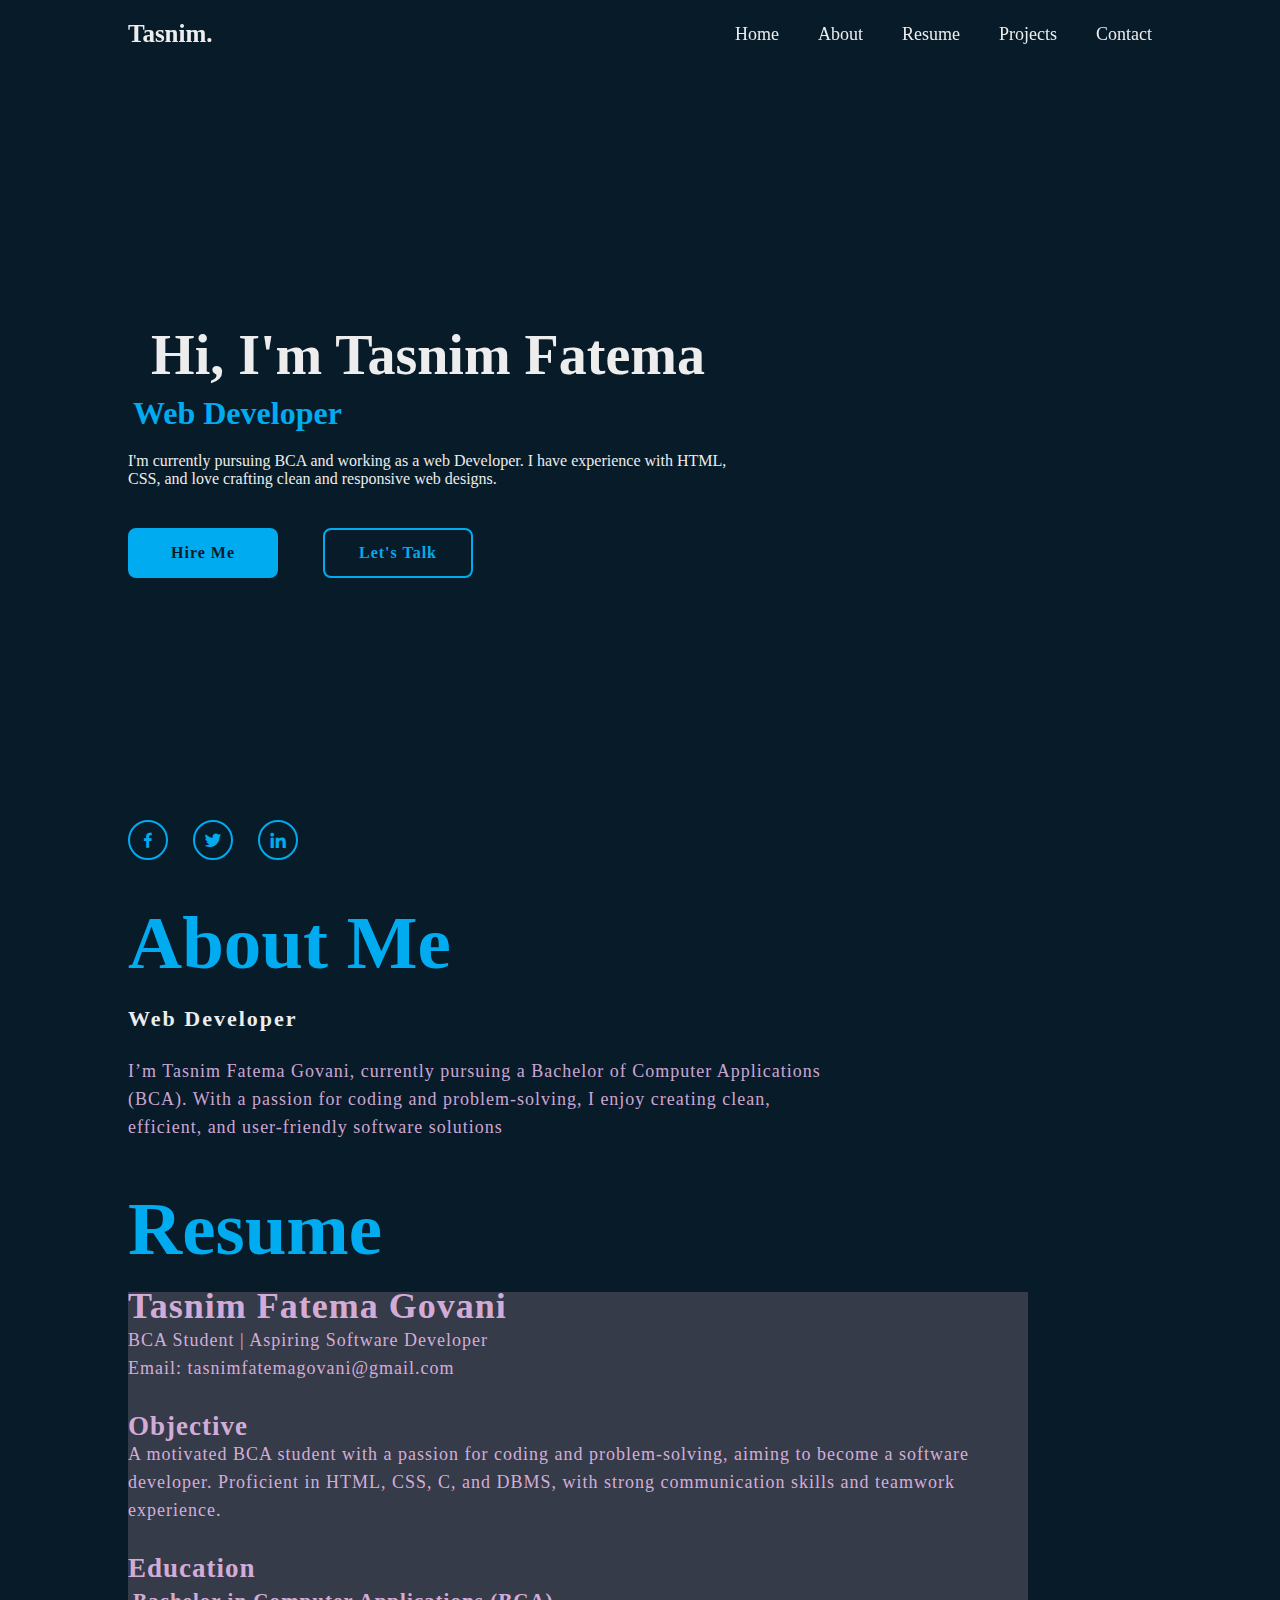
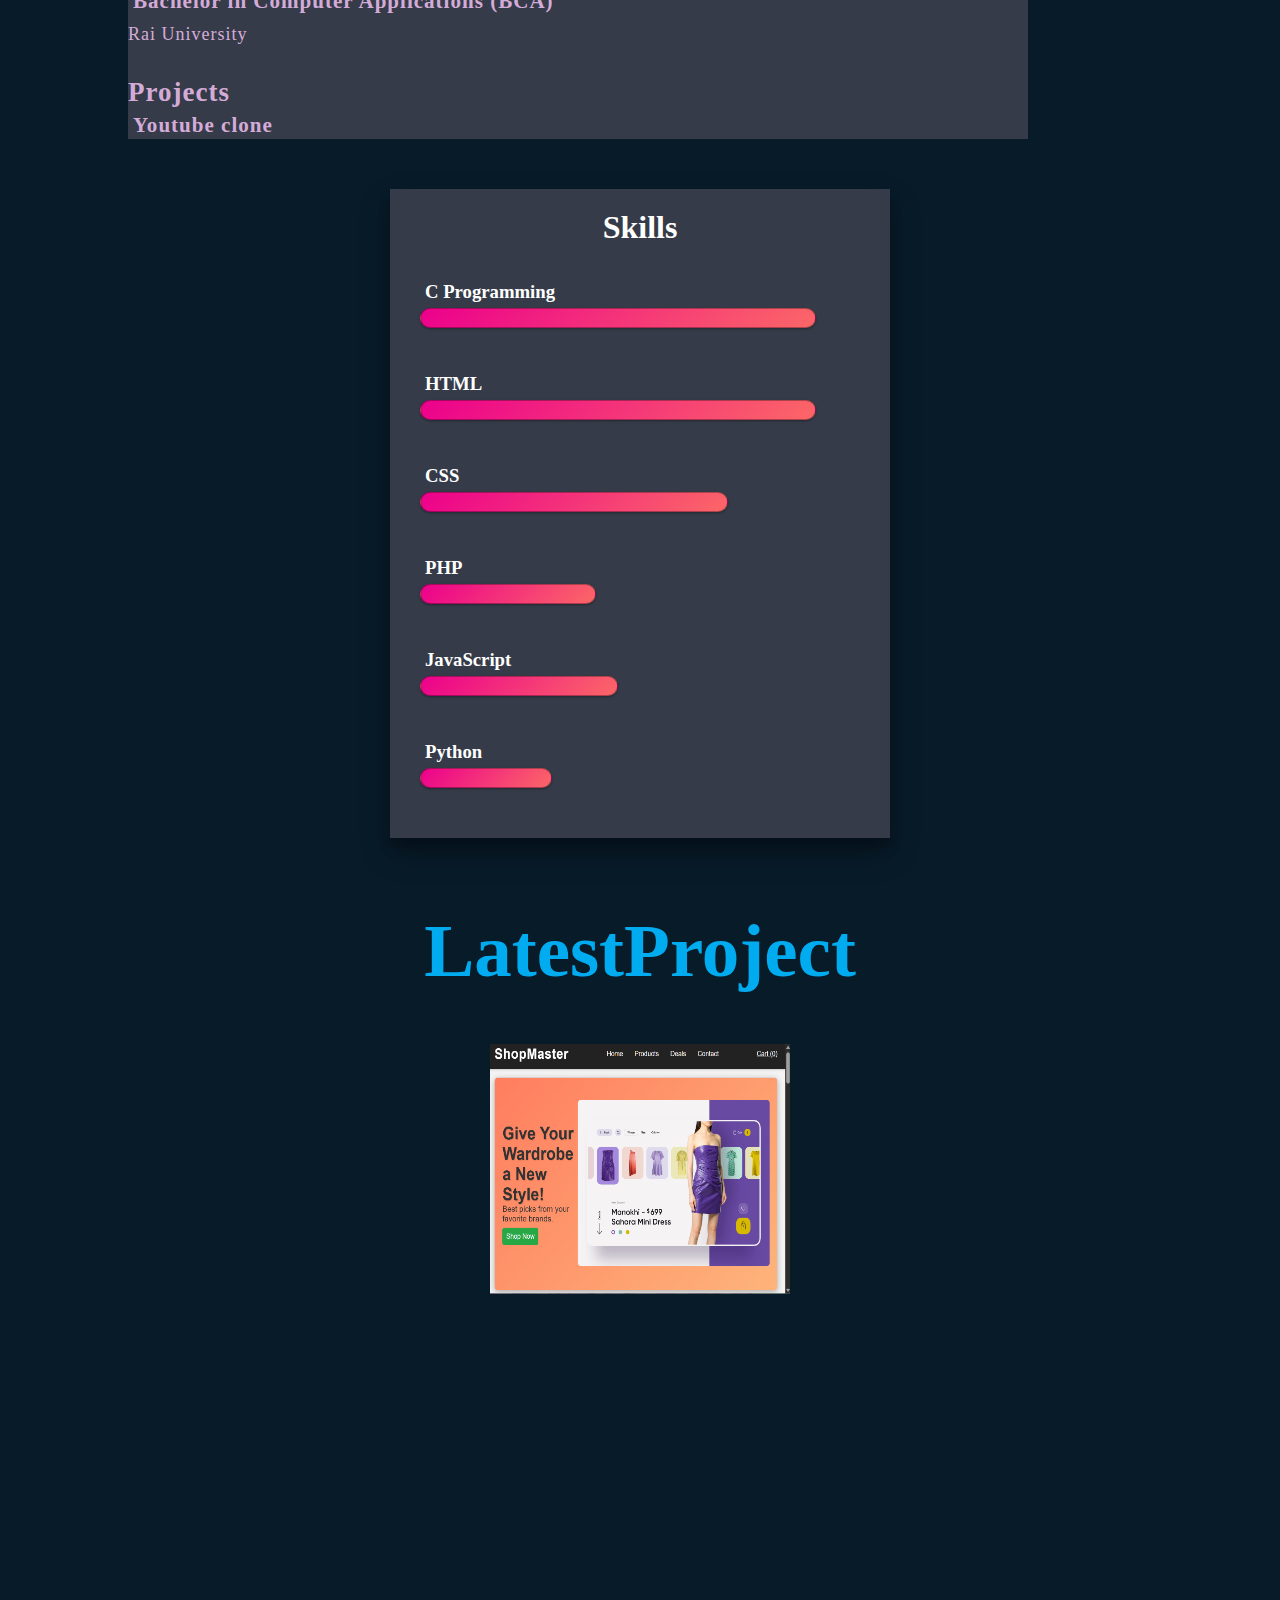
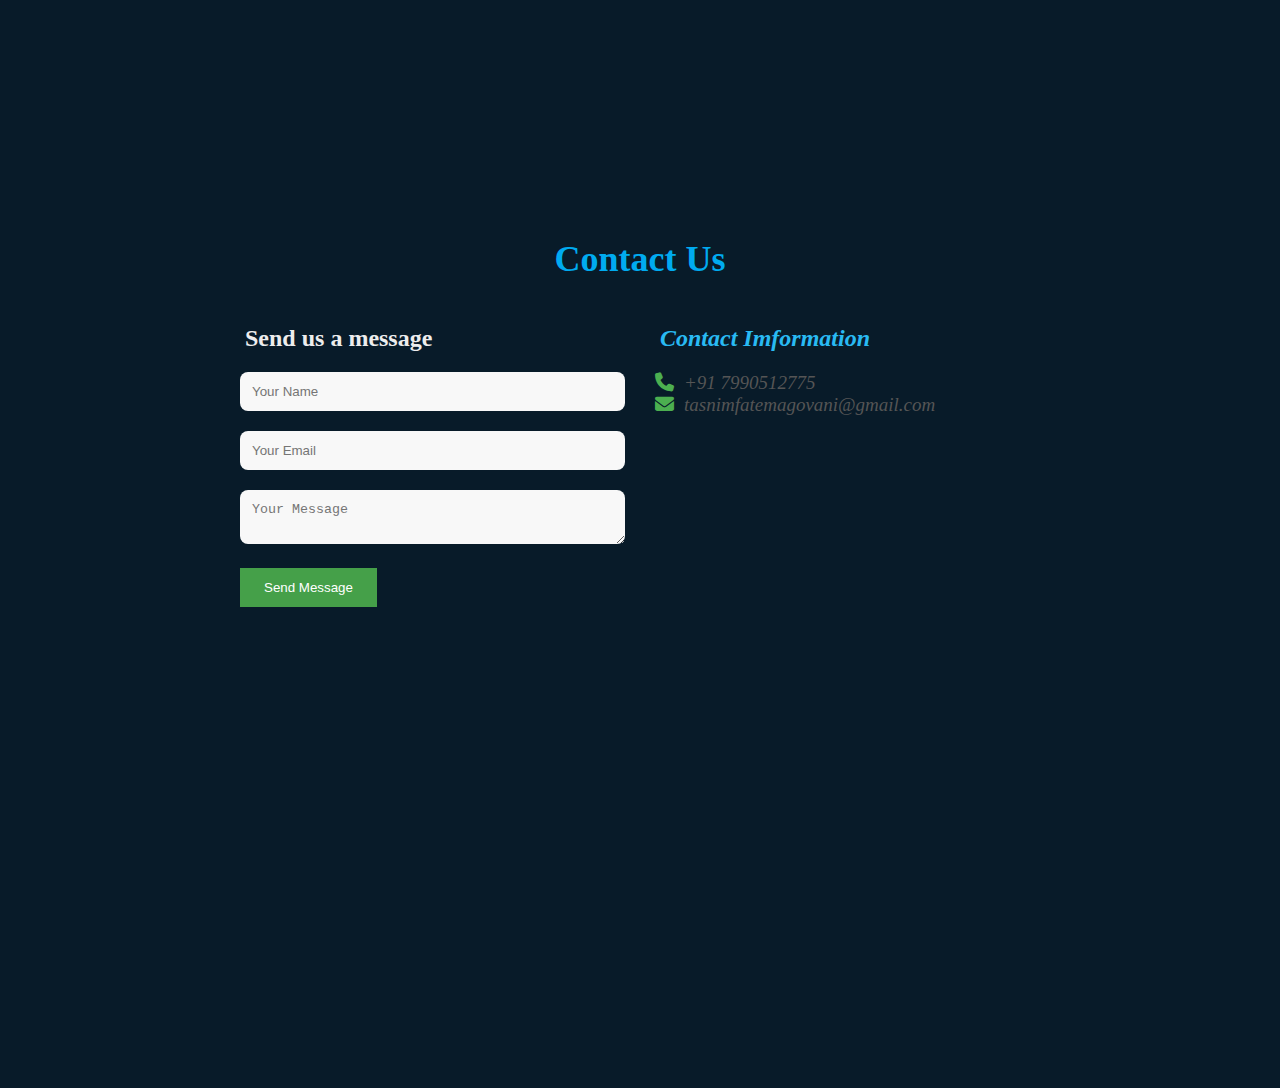
<file: index.html>
<!DOCTYPE html>
<html lang="en">
<head>
    <meta charset="UTF-8">
    <meta name="viewport" content="width=device-width, initial-scale=1.0">
    <title>Portfolio</title>
    <link rel="stylesheet" href="Portfolio.css">
    <link rel="stylesheet"type="text/css" href="https://cdnjs.cloudflare.com/ajax/libs/font-awesome/6.6.0/css/all.min.css">
    <link href='https://unpkg.com/boxicons@2.1.4/css/boxicons.min.css' rel='stylesheet'>


</head>
<body>
    
    <header class="header">
        <a href="#" class="logo">Tasnim.</a>
        <nav class="navbar">
            <a href="#" class="active">Home</a>
            <a href="#" class="about-nav">About</a>
            <a href="#"class="resume-nav">Resume</a>
            <a href="#"class="project-nav">Projects</a>
            <a href="#"class="contact-nav">Contact</a>


        </nav>
    </header>
    <section class="home">
        <div class="home-content">
            <h1>Hi, I'm Tasnim Fatema </h1>
            <h3>Web Developer</h3>
            <p>I'm currently pursuing BCA and working as a web Developer. I have experience with HTML, CSS, and love crafting clean and responsive web designs.</p>
            <div class="btn-box">
                <a href="#">Hire Me</a>
                <a href="#">Let's Talk</a>


            </div>
        </div>

        <div class="homesci">
            <a href="#"><i class='bx bxl-facebook'></i></a>
            <a href="#"><i class='bx bxl-twitter'></i></a>
            <a href="#"><i class='bx bxl-linkedin'></i></a>

        </div>
    
    </section>




    <!-- About section -->
    <section class="About">
        <div class="about-">
            <div class="about-text">
                <h2>About Me</h2>
    
                <h5>Web Developer</h5>
    
                <p>I’m Tasnim Fatema Govani, currently pursuing a Bachelor of Computer Applications (BCA).
                     With a passion for coding and problem-solving, I enjoy creating clean, efficient, 
                     and user-friendly software solutions
                </p>
                    
            </div>
        </div>

   </section>

 <!-- Resume section start -->
    <div class="resumebar">
        <section class="resume-main">
            <div class="Resume"><div class="title">
                <h2 class="resume-head">Resume</h2>
            
            </div>
            <div class="resume-text">
                 <header class="resume-header">
                     <h1>Tasnim Fatema Govani</h1>
                     <p>BCA Student | Aspiring Software Developer</p>
                     <p>Email: tasnimfatemagovani@gmail.com </p>
                 </header>
                 
                 <section class="objective">
                     <h2>Objective</h2>
                     <p>A motivated BCA student with a passion for coding and problem-solving, aiming to become a software developer. Proficient in HTML, CSS, C, and DBMS, with strong communication skills and teamwork experience.</p>
                 </section>
                 
                 <section>
                     <h2>Education</h2>
                     <div class="education">
                         <h3>Bachelor in Computer Applications (BCA)</h3>
                         <p>Rai University </p>
                     </div>
                 </section>
                 
         
                 
                 <section> <h2>Projects</h2>
         
                    <div class="projectbar">
                      <h3>Youtube clone</h3>
        
                    
                   </div>
           </div>
        
        </section>
         
    </div>
           


   <div class="skill">
    <h1>Skills</h1>
    <ul>
        <li><h3>C Programming</h3>
            <div class="bar c"></div>
        </li>
        <li><h3>HTML</h3>
            <div class="bar html"></div>
        </li>
        <li><h3>CSS</h3>
            <div class="bar css"></div>
        </li>
        <li><h3>PHP</h3>
            <div class="bar php"></div>
        </li>
        <li><h3>JavaScript</h3>
            <div class="bar javascript"></div>
        </li>
        <li><h3>Python</h3>
            <div class="bar python"></div>
        </li>
    </ul>
</div>
 <!-- project section start -->
  <section class="portfolio">
    <div class="portfolio-main">
        <h2><span>Latest</span>Project</h2>
        <div class="portfolio-content">
            <div class="project-image">
                <img src="Screenshot 2024-10-22 134846.png" alt="E-Commerce-web" height="250px" width="300px">
            </div>
        </div>
    </div>
  </section>
  <section class="contact">
    <div class="contact-container">
        <h2>Contact Us</h2>
        <div class="contact-wrapper">
            <div class="contact-form">
                <h3>Send us a message</h3>
                <form>
                    <div class="form-group">
                        <input type="text" name="name" placeholder="Your Name">
                    </div>
                    <div class="form-group">
                        <input type="email" name="email" placeholder="Your Email">
                    </div>
                    <div class="form-group">
                        <textarea name="message"placeholder="Your Message"></textarea>
                    </div>
                    <button type="submit">Send Message</button>
                </form>
            </div>
            <div class="contact-info">
                <h3>Contact Imformation</h3>
                <p><i class="fas fa-phone"></i>+91 7990512775</p>
                <p><i class="fas fa-envelope"></i>tasnimfatemagovani@gmail.com</p>
            </div>
        </div>
    </div>
  </section>

    
</body>
 
</html>
</file>
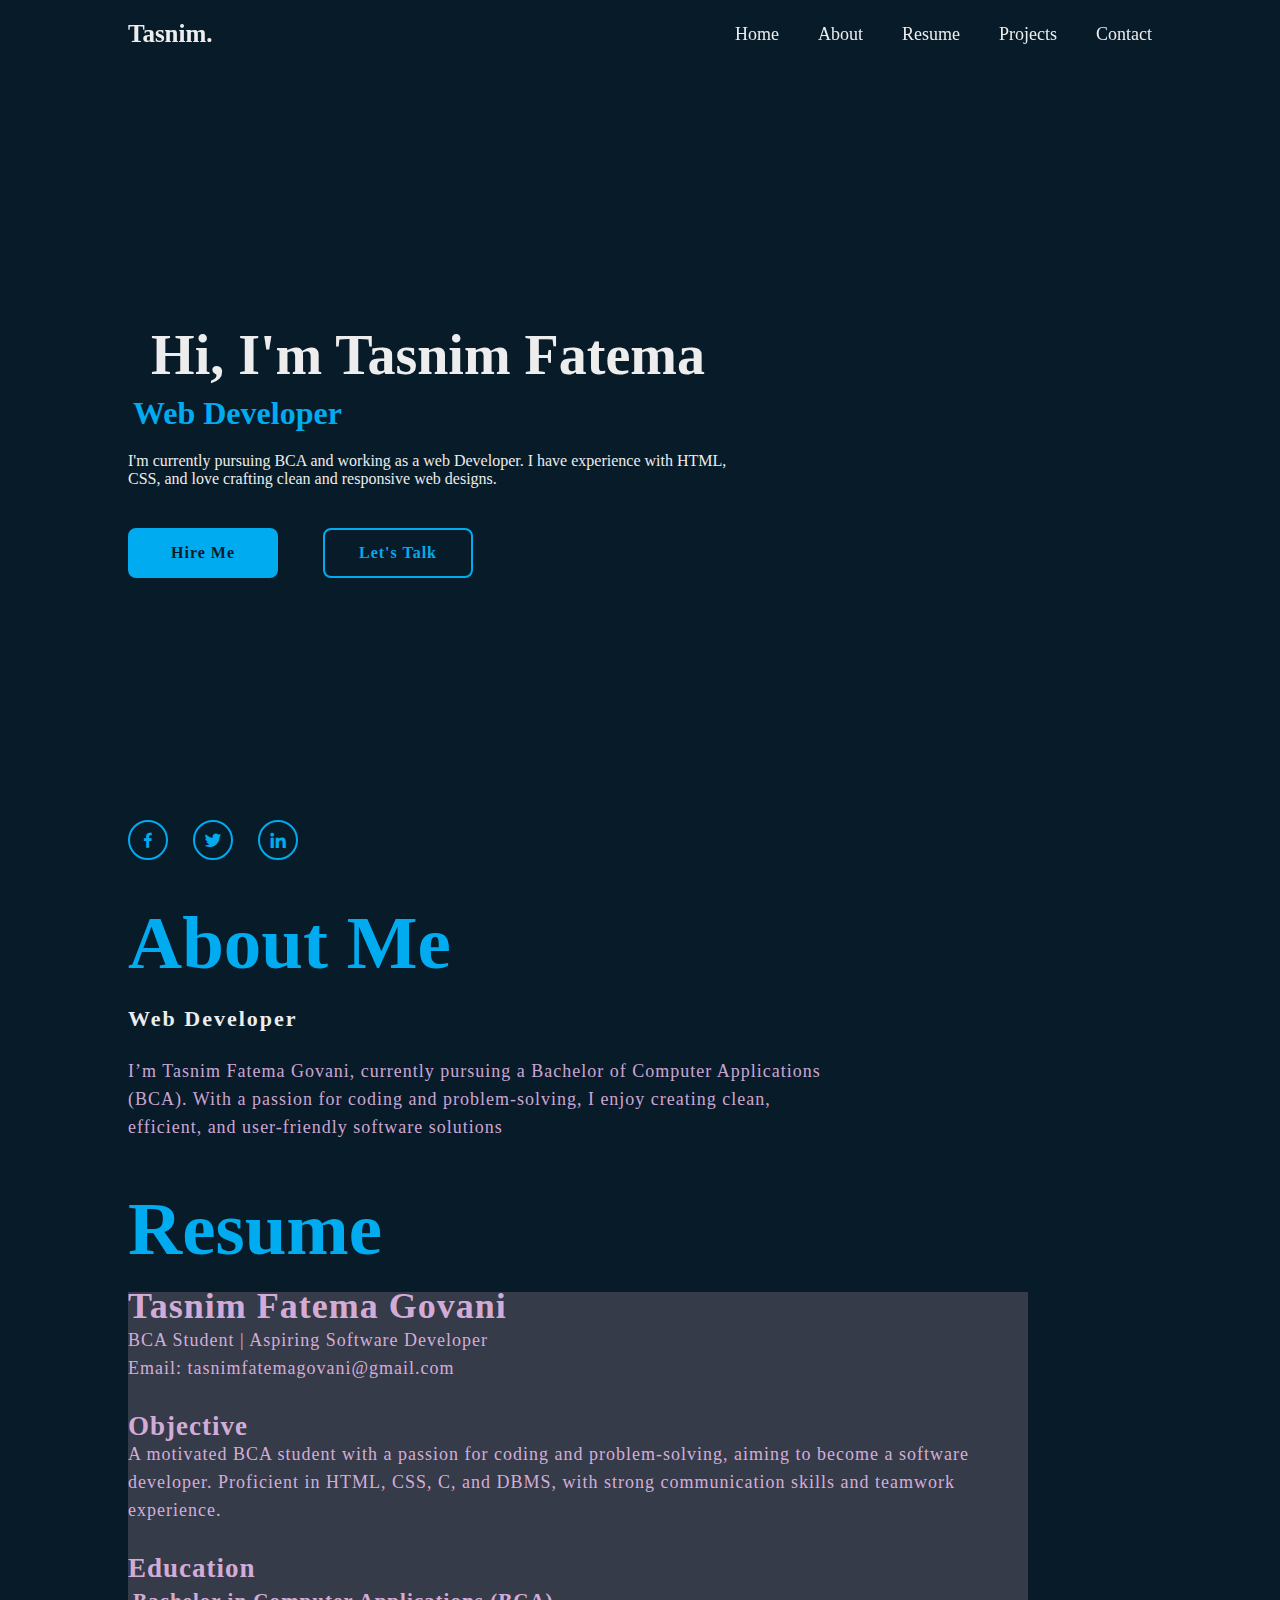
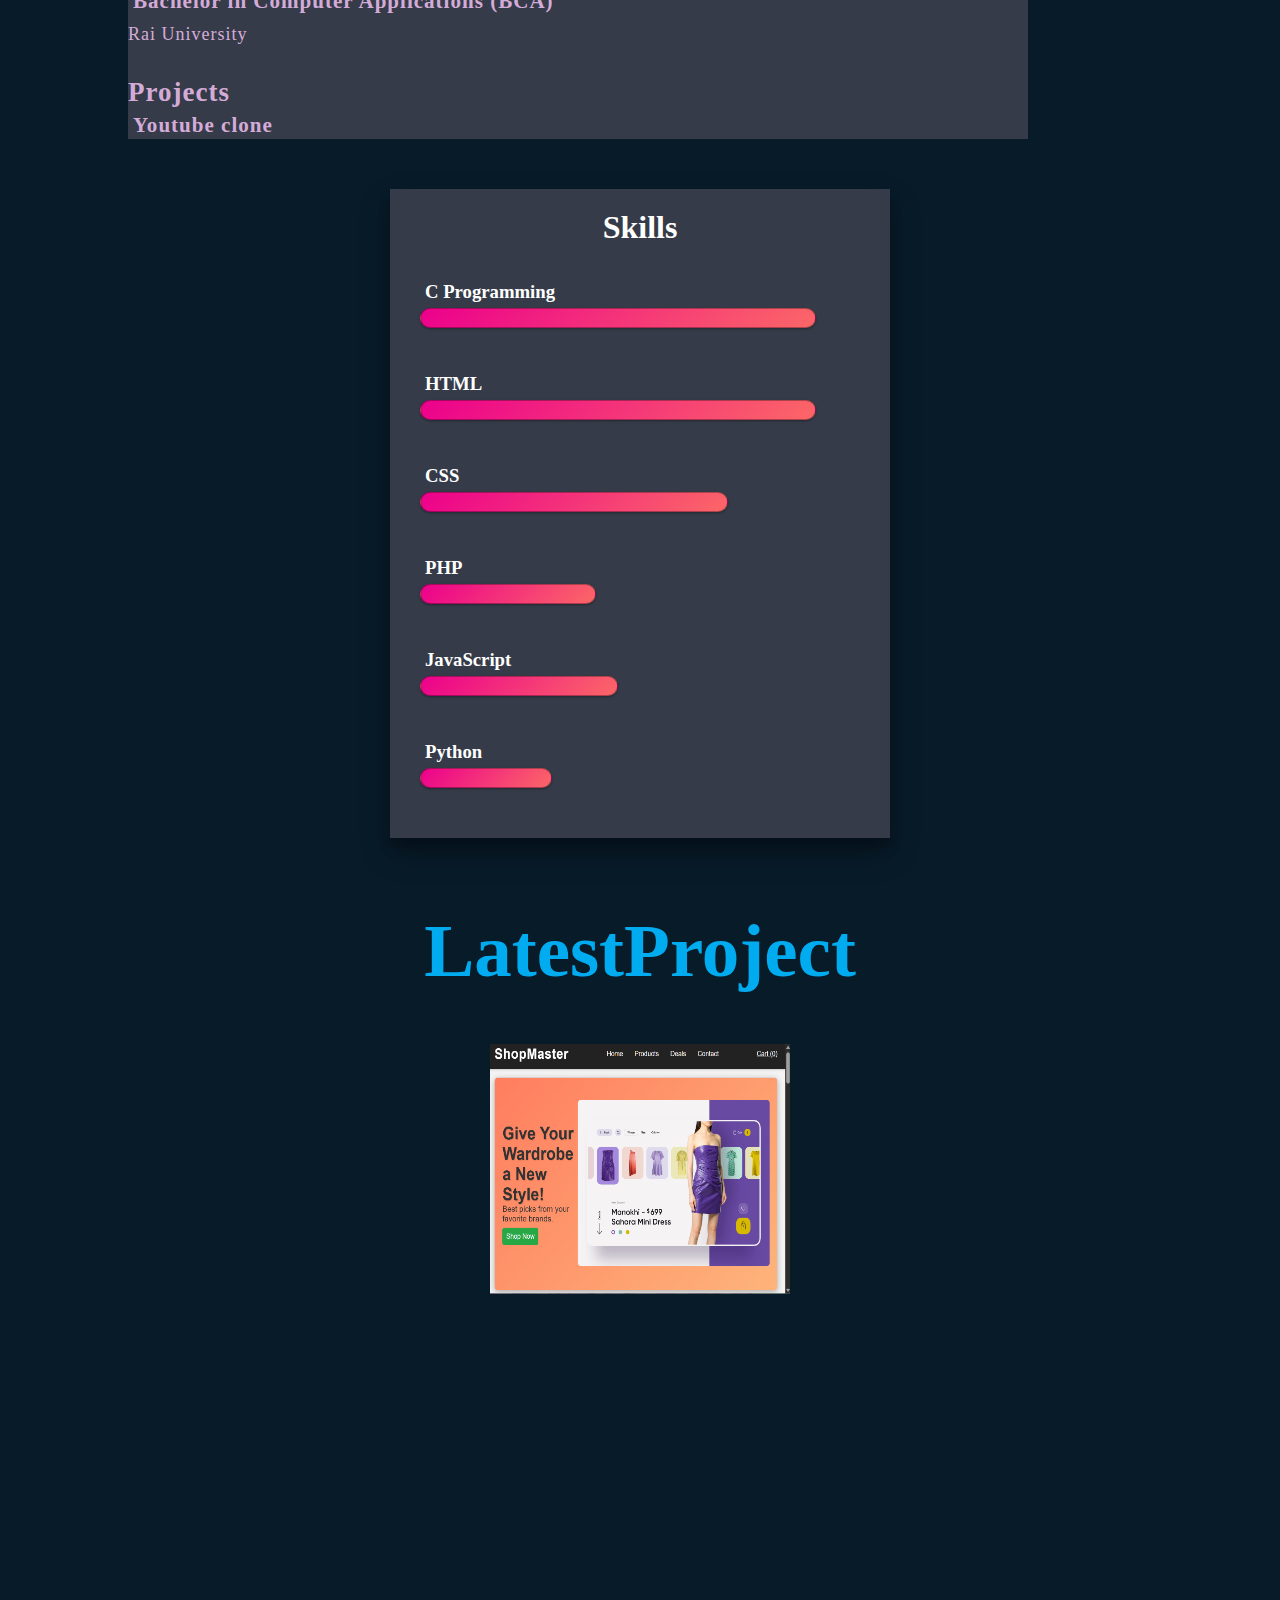
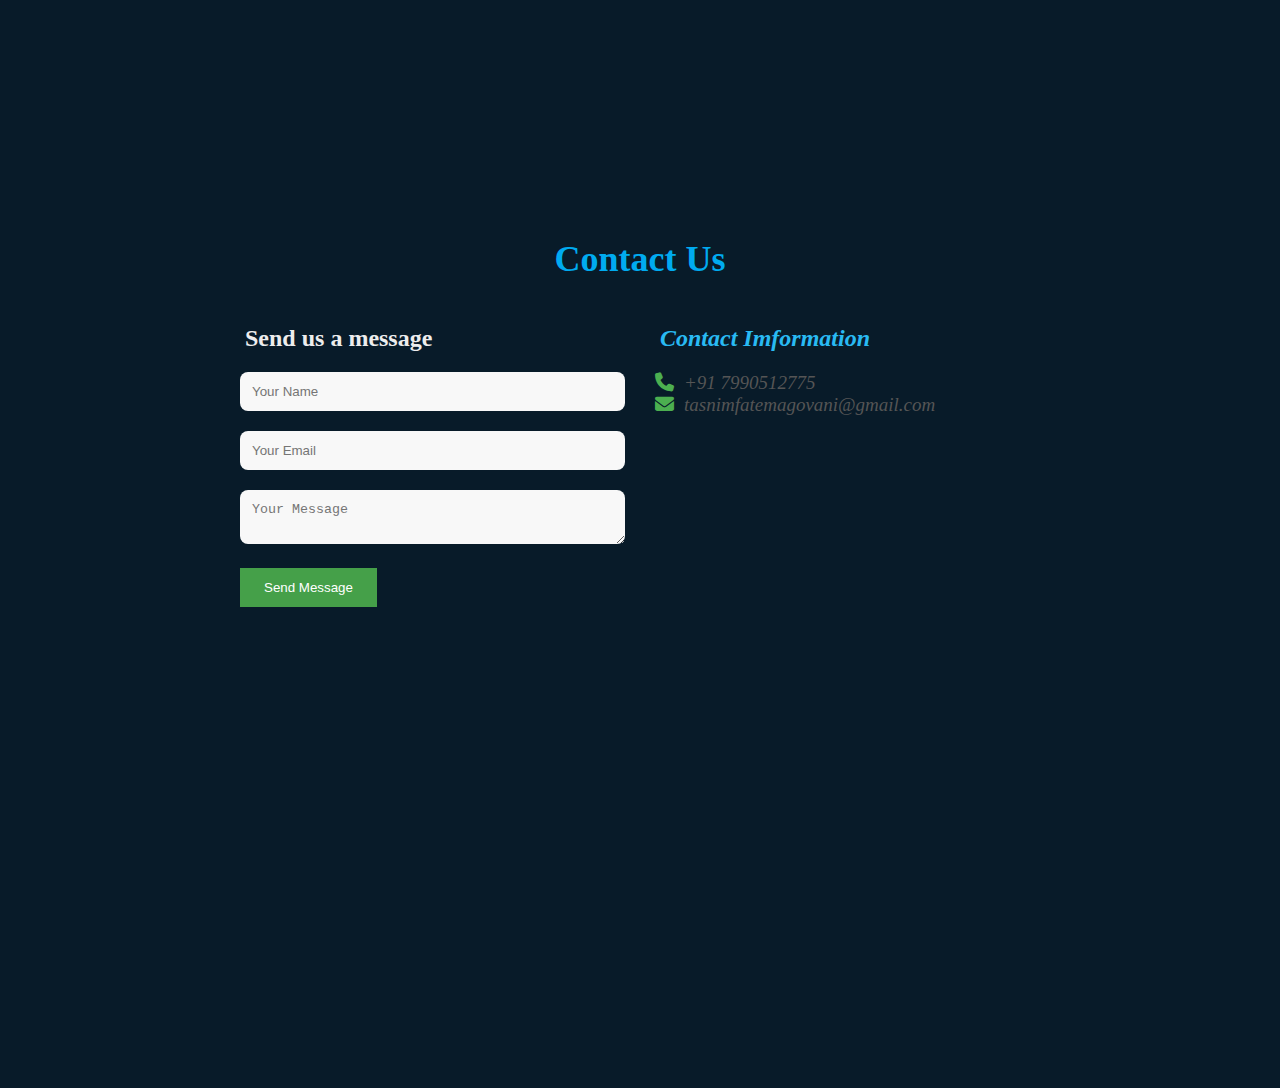
<file: Portfolio.html>
<!DOCTYPE html>
<html lang="en">
<head>
    <meta charset="UTF-8">
    <meta name="viewport" content="width=device-width, initial-scale=1.0">
    <title>Portfolio</title>
    <link rel="stylesheet" href="Portfolio.css">
    <link rel="stylesheet"type="text/css" href="https://cdnjs.cloudflare.com/ajax/libs/font-awesome/6.6.0/css/all.min.css">
    <link href='https://unpkg.com/boxicons@2.1.4/css/boxicons.min.css' rel='stylesheet'>


</head>
<body>
    <header class="header">
        <a href="#" class="logo">Tasnim.</a>
        <nav class="navbar">
            <a href="#" class="active">Home</a>
            <a href="#" class="about-nav">About</a>
            <a href="#"class="resume-nav">Resume</a>
            <a href="#"class="project-nav">Projects</a>
            <a href="#"class="contact-nav">Contact</a>


        </nav>
    </header>
    <section class="home">
        <div class="home-content">
            <h1>Hi, I'm Tasnim Fatema </h1>
            <h3>Web Developer</h3>
            <p>I'm currently pursuing BCA and working as a web Developer. I have experience with HTML, CSS, and love crafting clean and responsive web designs.</p>
            <div class="btn-box">
                <a href="#">Hire Me</a>
                <a href="#">Let's Talk</a>


            </div>
        </div>

        <div class="homesci">
            <a href="#"><i class='bx bxl-facebook'></i></a>
            <a href="#"><i class='bx bxl-twitter'></i></a>
            <a href="#"><i class='bx bxl-linkedin'></i></a>

        </div>
    
    </section>




    <!-- About section -->
    <section class="About">
        <div class="about-">
            <div class="about-text">
                <h2>About Me</h2>
    
                <h5>Web Developer</h5>
    
                <p>I’m Tasnim Fatema Govani, currently pursuing a Bachelor of Computer Applications (BCA).
                     With a passion for coding and problem-solving, I enjoy creating clean, efficient, 
                     and user-friendly software solutions
                </p>
                    
            </div>
        </div>

   </section>

 <!-- Resume section start -->
    <div class="resumebar">
        <section class="resume-main">
            <div class="Resume"><div class="title">
                <h2 class="resume-head">Resume</h2>
            
            </div>
            <div class="resume-text">
                 <header class="resume-header">
                     <h1>Tasnim Fatema Govani</h1>
                     <p>BCA Student | Aspiring Software Developer</p>
                     <p>Email: tasnimfatemagovani@gmail.com </p>
                 </header>
                 
                 <section class="objective">
                     <h2>Objective</h2>
                     <p>A motivated BCA student with a passion for coding and problem-solving, aiming to become a software developer. Proficient in HTML, CSS, C, and DBMS, with strong communication skills and teamwork experience.</p>
                 </section>
                 
                 <section>
                     <h2>Education</h2>
                     <div class="education">
                         <h3>Bachelor in Computer Applications (BCA)</h3>
                         <p>Rai University </p>
                     </div>
                 </section>
                 
         
                 
                 <section> <h2>Projects</h2>
         
                    <div class="projectbar">
                      <h3>Youtube clone</h3>
        
                    
                   </div>
           </div>
        
        </section>
         
    </div>
           


   <div class="skill">
    <h1>Skills</h1>
    <ul>
        <li><h3>C Programming</h3>
            <div class="bar c"></div>
        </li>
        <li><h3>HTML</h3>
            <div class="bar html"></div>
        </li>
        <li><h3>CSS</h3>
            <div class="bar css"></div>
        </li>
        <li><h3>PHP</h3>
            <div class="bar php"></div>
        </li>
        <li><h3>JavaScript</h3>
            <div class="bar javascript"></div>
        </li>
        <li><h3>Python</h3>
            <div class="bar python"></div>
        </li>
    </ul>
</div>
 <!-- project section start -->
  <section class="portfolio">
    <div class="portfolio-main">
        <h2><span>Latest</span>Project</h2>
        <div class="portfolio-content">
            <div class="project-image">
                <img src="Screenshot 2024-10-22 134846.png" alt="E-Commerce-web" height="250px" width="300px">
            </div>
        </div>
    </div>
  </section>
  <section class="contact">
    <div class="contact-container">
        <h2>Contact Us</h2>
        <div class="contact-wrapper">
            <div class="contact-form">
                <h3>Send us a message</h3>
                <form>
                    <div class="form-group">
                        <input type="text" name="name" placeholder="Your Name">
                    </div>
                    <div class="form-group">
                        <input type="email" name="email" placeholder="Your Email">
                    </div>
                    <div class="form-group">
                        <textarea name="message"placeholder="Your Message"></textarea>
                    </div>
                    <button type="submit">Send Message</button>
                </form>
            </div>
            <div class="contact-info">
                <h3>Contact Imformation</h3>
                <p><i class="fas fa-phone"></i>+91 7990512775</p>
                <p><i class="fas fa-envelope"></i>tasnimfatemagovani@gmail.com</p>
            </div>
        </div>
    </div>
  </section>

    
</body>
 
</html>
</file>
<file: Portfolio.css>
@import url('https://fonts.googleapis.com/css2?family=Poppins:ital,wght@0,100;0,200;0,300;0,400;0,500;0,600;0,700;0,800;0,900;1,100;1,200;1,300;1,400;1,500;1,600;1,700;1,800;1,900&display=swap');
*{
    margin: 0;
    padding: 0;
    box-sizing: border-box;
    font-family: 'Poppins' sans-serif;
}
body{
    background: #081b29;
    color:#ededed ;

}
.header {
    position: fixed;
    top:0;
    left: 0;
    width: 100%;
    padding: 20px 10%;
    background: transparent;
    display: flex;
    justify-content:space-between;
    align-items: center;
    z-index: 100;
}
.logo{
    position: relative;
    left:0;
    right: 0;
    font-size: 25px;
    color: #ededed;
    text-decoration: none;
    font-weight: 600;

}
.navbar a {
    font-size: 18px;
    color: #ededed;
    text-decoration: none;
    font-weight: 500;
    margin-left: 35px;
    transition: 3s;

}
.navbar a:hover,
.navbar .a {
    color: #00abf0;
}
.home{
    height: 100vb;
    display: flex;
    align-items: center;
    padding:0 10%; 

}
.home-content{
    width: 600px;
}
.home-content h1{
    font-size: 56px;
    font-weight: 700;
    line-height: 1.2;
    
}
.home-content h3 {
    font-size: 32px;
    font-weight: 700;
    color: #00abf0;
}
.home-content p{
    font-size: 16px;
    margin: 20px 0 40px;
}
.home-content .btn-box{
    display: flex;
    justify-content: space-between;
    width: 345px;
    height: 50px;
}
.btn-box a {
    position: relative;
    display: inline-flex;
    justify-content: center;
    align-items: center;
    width: 150px;
    height: 100%;
    background: #00abf0;
    border: 2px solid #00abf0;
    border-radius: 8px;
    color:#081b29;
    text-decoration: none;
    font-weight: 600;
    letter-spacing: 1px;
    z-index: 1;
    overflow: hidden;
    transition: 5s;
}
.btn-box a:hover {
    color: #00abf0;
}
.btn-box a:nth-child(2)::before{
    background: #00abf0;
}
.btn-box a:nth-child(2):hover{
    color: #081b29;
}
.btn-box a:nth-child(2){
    background: transparent;
    color: #00abf0;
}
.btn-box a::before{
    content: '';
    position: absolute;
    top: 0;
    left: 0;
    width: 0;
    height: 100%;
    background: #081b29;
    z-index: -1;
    transition: .5s;
}
.btn-box a:hover::before{
    width: 100%;

}
.homesci{
    position: absolute;
    bottom: 40px;
    width: 170px;
    display:flex;
    justify-content: space-between;
}
.homesci a {
    position: relative;
    display: inline-flex;
    justify-content: center;
    align-items: center;
    width: 40px;
    height: 40px;
    background: transparent;
    border: 2px solid #00abf0;
    border-radius: 50%;
    font-size: 20px;
    color:#00abf0;
    text-decoration: none;
    z-index: 1;
    overflow: hidden;
    transition: .5s;

}
.homesci a :hover {
    color: #081b29;

}
.homesci a::before{
    content: '';
    position: absolute;
    top:0;
    left: 0;
    width: 0;
    height: 100%;
    background: #00abf0;
    z-index: -1;
    transition: .5s;
}
.homesci a:hover::before{
    width: 100%;
}
.About{
    width: 100%;
    padding:0 10%; 
    background-color: #081b29;
    
}
.about-text{
    width: 710px;

}
.main{
    width: 710px;
   
}
.about-text h2{
    color:#00abf0;
    font-size: 75px;
    text-transform: capitalize;
    margin-bottom: 20px;

}
.about-text h5{
    color: #ededed;
    letter-spacing: 2px;
    font-size: 22px;
    margin-bottom: 25px;
    text-transform: capitalize;

}
.about-text p{
    color: #fcfc;
    letter-spacing: 1px;
    line-height: 28px;
    font-size: 18px;
    margin-bottom: 45px;
}
.resumebar{
    width: 100%;
    padding:0 10%;
}

.resume-main{
    width: 900px;




}
.resume-head{
    color:#00abf0;
    font-size: 75px;
    text-transform: capitalize;
    margin-bottom: 20px;
    

}
.resume-text{
    color: #fcfc;
    letter-spacing: 1px;
    line-height: 28px;
    font-size: 18px;
    margin-bottom: 45px;
    background-color: #353b48;
}

.resume-header{
    margin-bottom: 30px;
    
    
}
.resume-header h1{
display: inline-block;
}

.objective{
    margin-bottom: 30px;
  
}
.education{
    margin-bottom: 30px;
}

.skill-box{
    margin-bottom: 30px;
}
.project{
    margin-bottom: 30px;

}
h1{
    text-align: center;
}

h3{
    margin: 5px;
}

/* Container for skills */
.skill {
    background-color: #353b48;
    width: 500px;
    margin: 50px auto;
    color: #fff;
    padding: 20px;
    box-shadow: 0 14px 28px rgba(0, 0, 0, 0.25), 0 10px 10px rgba(0, 0, 0, 0.22);
    
}

.skill li {
    list-style: none;
    margin: 20px 0;
    padding: 10px;
}

/* Bar container */
.bar {
    justify-content: left;
    background: #2f3640;
    display: block;
    height: 20px;
    width: 0%;
    border: 1px solid rgba(0, 0, 0, 0.3);
    border-radius: 10px;
    overflow: hidden;
    box-shadow: 0 1px 3px rgba(0, 0, 0, 0.12), 0 1px 2px rgba(0, 0, 0, 0.24);
    transition: width 0.3s;
}

/* Bar animation with colors */
.bar.c {
    width: 90%;
    background: linear-gradient(135deg, rgba(236, 0, 140, 1) 0%, rgba(252, 103, 103, 1) 100%);
    animation: grow-c 3s forwards;
}

.bar.html {
    width: 90%;
    background: linear-gradient(135deg, rgba(236, 0, 140, 1) 0%, rgba(252, 103, 103, 1) 100%);
    animation: grow-html 3s forwards;
}

.bar.css {
    width: 70%;
    background: linear-gradient(135deg, rgba(236, 0, 140, 1) 0%, rgba(252, 103, 103, 1) 100%);
    animation: grow-css 3s forwards;
}

.bar.php {
    width: 40%;
    background: linear-gradient(135deg, rgba(236, 0, 140, 1) 0%, rgba(252, 103, 103, 1) 100%);
    animation: grow-php 3s forwards;
}

.bar.javascript {
    width: 45%;
    background: linear-gradient(135deg, rgba(236, 0, 140, 1) 0%, rgba(252, 103, 103, 1) 100%);
    animation: grow-js 3s forwards;
}

.bar.python {
    width: 30%;
    background: linear-gradient(135deg, rgba(236, 0, 140, 1) 0%, rgba(252, 103, 103, 1) 100%);
    animation: grow-python 3s forwards;
}

/* Animations */
@keyframes grow-c {
    from {
        width: 0%;
    }
    to {
        width: 80%;
    }
}

@keyframes grow-html {
    from {
        width: 0%;
    }
    to {
        width: 85%;
    }
}

@keyframes grow-css {
    from {
        width: 0%;
    }
    to {
        width: 86%;
    }
}

@keyframes grow-php {
    from {
        width: 0%;
    }
    to {
        width: 49%;
    }
}

@keyframes grow-js {
    from {
        width: 0%;
    }
    to {
        width: 30%;
    }
}

@keyframes grow-python {
    from {
        width: 0%;
    }
    to {
        width: 30%;
    }
}
.portfolio-main{
    font-size: 50px;
    color: #00abf0;
}

.portfolio-main{
    min-height :100vh;
    background-color: #081b29;
    padding:20px;
    text-align: center;
}
.project {
    width: 300px; /* adjust as per your image size */
    overflow: hidden; /* hide overflow for smooth effect */
    border-radius: 10px; /* optional: for rounded corners */
  }
  
  .project-image {
    width: 100%;
    transition: transform 0.3s ease; /* smooth transition */
    margin-bottom: 50px;
    margin-left: 0px;
    margin-right: 40px;
    margin-top: 50px;
  }
  
  .project-image:hover {
    transform: scale(1.1); /* scale the image by 10% on hover */
  }
  



.contact{
    min-height :100vh;
    background-color: #081b29;
    padding:50px;
    text-align: center;
}
.contact-container{
    width: 800px;
    margin: 0 auto;
}
.contact-container h2{
 font-size: 36px;
 margin-bottom: 40px;
 color: #00abf0;

}
.contact-wrapper{
   display: grid;
   grid-template-columns: repeat(2,1fr);
   grid-gap:30px;
}
.contact-form{
  text-align: left;
}
.contact-form h3{
    font-size: 24px;
    margin-bottom: 20px;
    color: #ededed;

}
.form-group{
    margin-bottom: 20px;

}
input,textarea{
    width: 100%;
    padding: 12px;
    border-radius: 8px;
    border: none;
    background-color: #f8f8f8;
    color: #ededed;
}
input:focus,
textarea:focus{
    outline:none;
    box-shadow: 0 0 8px #0ea5e1;
}
button{
    display: inline-block;
    padding: 12px 24px;
    background-color: #45a049;
    color: #fff;
    border:none;
    cursor: pointer;
    transition: 0.3s ease;
}
button:hover{
    background-color: #45a049;

}
.contact-info{
    text-align: left;
}
.contact-info h3{
    font-size: 24px;
    margin-bottom: 20px;
    color: #29baf3;

}
.contact-info{
    margin-bottom: 10px;
    color: #555;
    font-size: 19px;
    font-style:italic

}
.contact-info i{
   color:#4caf50;
   margin-right: 10px;
}
@media screen and(max-width:768px){
    .home-content{
        padding: 20px;

    }
    
    .content-container{
        padding: 20px;
    }
    .contact-wrapper{
        grid-template-columns: 1fr ;
     }
}

@media screen and(max-width:768px){
    .home-content{
        padding: 20px;

    }
    
    .content-container{
        padding: 20px;
    }
    .contact-wrapper{
        grid-template-columns: 1fr  ;
     }
}
</file>
